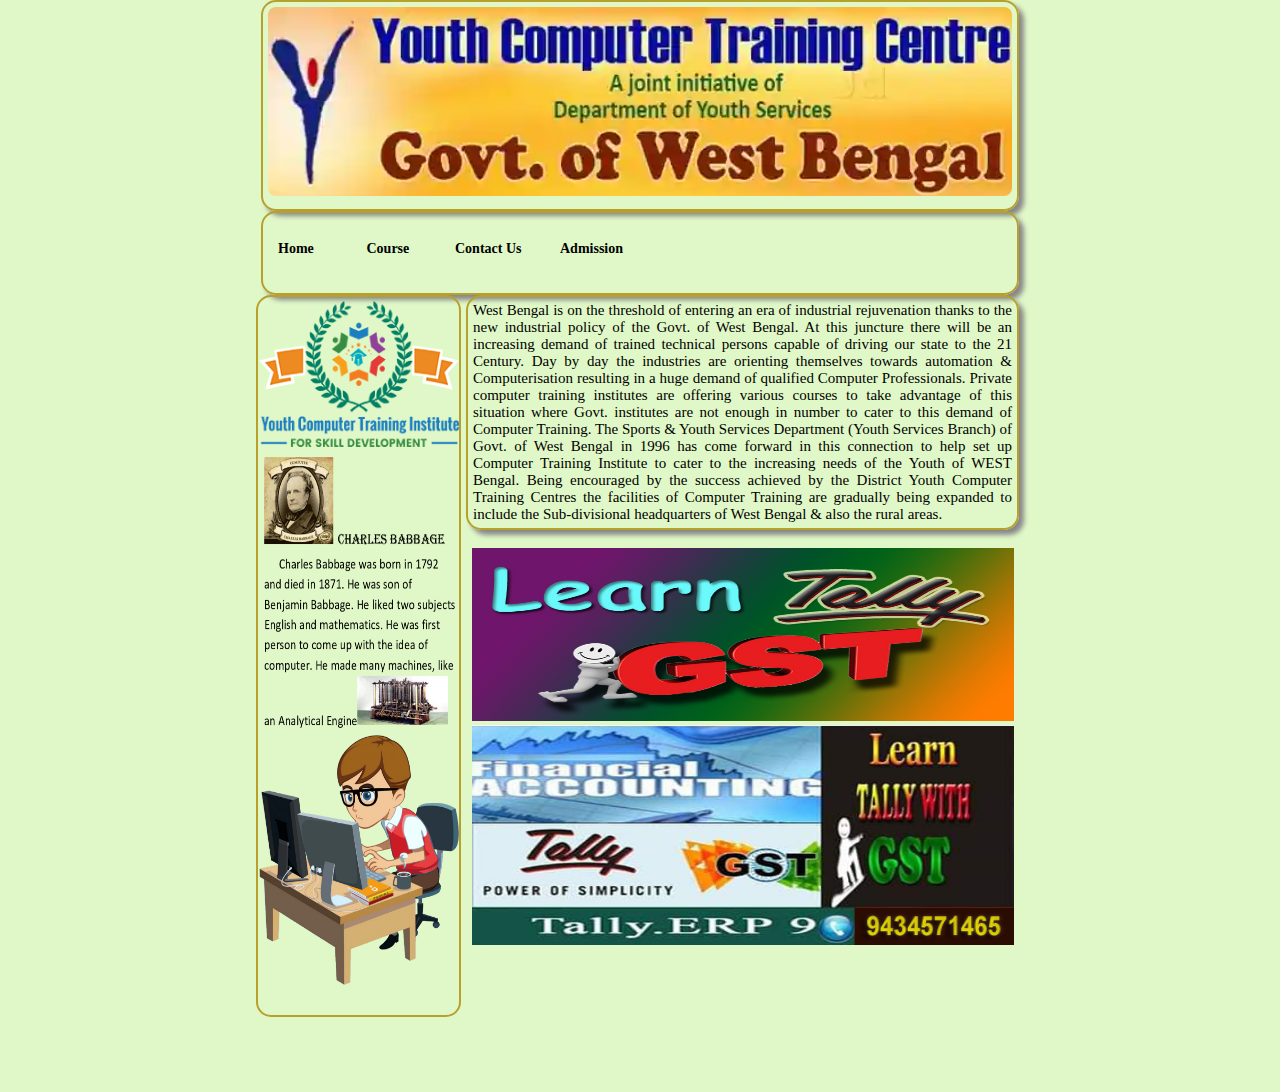
<file: index.html>
<!DOCTYPE html>
<html>
<head>
	<title>Youth Computer Training Centre</title>
	<link rel="stylesheet" href="projectstyle.css">
	<link rel="stylesheet" href="projectstyle2.css">
</head>
<body>
<div align="center">
	<div id="mainc">
		<div id="sm1" class="smc12">
			<div id="ssm1">
				<embed src="Flogo3.webp" width="744px" height="189px" style="border-radius: 8px;">
			</div>
		</div>
		<div id="sm2" class="smc12">
			<div id="ssm2" class="ssmc2">
				<ul>
					<li><a href="index.html"><span>Home</span></a></li>
					<li><a href="coursesh.html"><span>Course</span></a></li>
					<li><a href="contactus.html"><span>Contact Us</span></a></li>
					<li><a href="admission.html"><span>Admission</span></a></li>
				</ul>
			</div>
		</div>
		<div id="sm3" class="smpc">
			<img src="Flogo4.png" width="200px" height="150px">
			<img src="Charles-Babbage.png" width="200px" height="280px">
			<img src="Flogo5.png" width="200px" height="250px">
		</div>
		<div id="sm4" class="smbc"></div>
		<div id="sm5" class="smtc">
			<div id="text1">
			<p class="ctext1">West Bengal is on the threshold of entering an era of industrial rejuvenation thanks to the new industrial policy of the Govt. of West Bengal. At this juncture there will be an increasing demand of trained technical persons capable of driving our state to the 21 Century. Day by day the industries are orienting themselves towards automation & Computerisation resulting in a huge demand of qualified Computer Professionals. Private computer training institutes are offering various courses to take advantage of this situation where Govt. institutes are not enough in number to cater to this demand of Computer Training. The Sports & Youth Services Department (Youth Services Branch) of Govt. of West Bengal in 1996 has come forward in this connection to help set up Computer Training Institute to cater to the increasing needs of the Youth of WEST Bengal. Being encouraged by the success achieved by the District Youth Computer Training Centres the facilities of Computer Training are gradually being expanded to include the Sub-divisional headquarters of West Bengal & also the rural areas.</p><br>
			</div>
			<div id="textimg"><img src="gst.jpg" width="542px" height="173px"></div>
			<div id="textimg"><img src="TALLY.jpg" width="542px" height="220px"></div>
		</div>
		<div id="sm6" class="smtotalc"></div>
	</div>
</div>
</body>
</html>
</file>
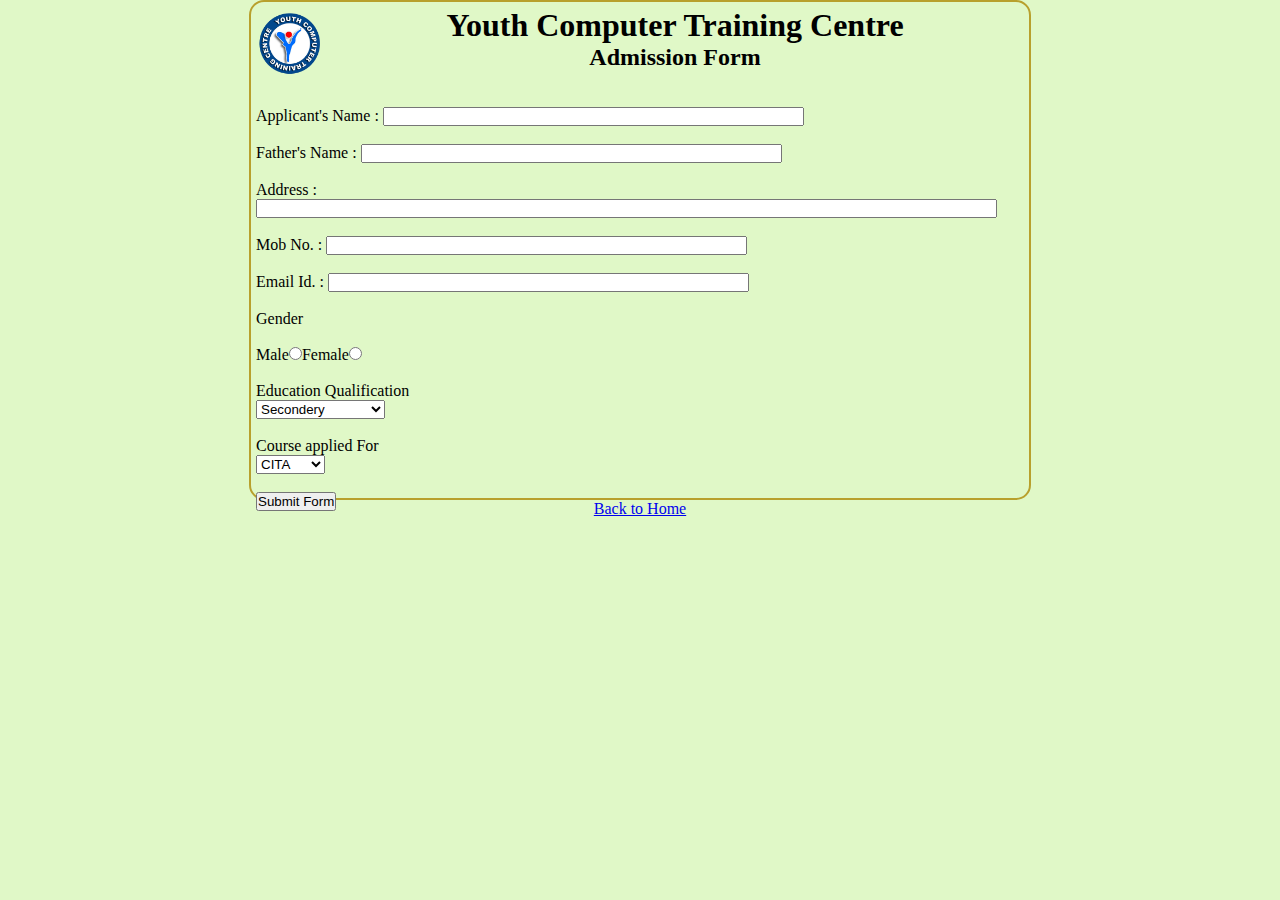
<file: admission.html>
<!DOCTYPE html>
<html>
<head>
	<title>Online Admission</title>
	<script type="text/javascript" src="projectcode.js"></script>
	<link rel="stylesheet" href="projectstyle.css">
</head>
<body style="background-color: #E0F8C7;">
	<div align="center">	
	<div id="frm1" align="left" style="border:2px solid #B8A02D;border-radius: 15px; padding: 5px;">
	<form name="form1" id="adms">
	<h1 style="text-align: center;"><img src="Flogo1.png" width="70px" height="70px" align="left">Youth Computer Training Centre</h1>
	<h2 style="text-align: center;">Admission Form</h2><br><br>
	<label>Applicant's Name :</label>&nbsp<input type="text" name="an" value="" size="50"><br><br>
	<label>Father's Name :</label>&nbsp<input type="text" name="fn" value="" size="50"><br><br>
	<label>Address :</label>&nbsp<input type="text" name="add" value="" size="90"><br><br>
	<label>Mob No. :</label>&nbsp<input type="text" name="mob" value="" size="50"><br><br>
	<label>Email Id. :</label>&nbsp<input type="text" name="mail" value="" size="50"><br><br>
	Gender<br><br>Male<input type="radio" name="gen" value="male">Female<input type="radio" name="gen" value="female"><br><br>
	Education Qualification<br>
	<select>
		<option>Secondery</option>
		<option>Higher Secondery</option>
		<option>Graduate</option>
		<option>Post Graduate</option>
		<option>Diploma</option>
		<option>Others</option>
	</select><br><br>
	<label>Course applied For</label><br>
	<select>
		<option>CITA</option>
		<option>DITA</option>
		<option>ADITA</option>
		<option>CFAS</option>
		<option>DFAS</option>
		<option>CDTP</option>
		<option>DDTP</option>
		<option>CCAD</option>
		<option>CBM</option>
		<option>DMAVE</option>
		<option>CCHM</option>
		<option>DCHM</option>
	</select><br><br>
	<input type="submit" name="s1" value="Submit Form" onclick="return admission()">
	</form>
</div>
	<div id="adms1">		
	<a href="index.html"><p id="bthome" class="cbthome">Back to Home</p></a>
	</div>
	</div>
</body>
</html>
</file>
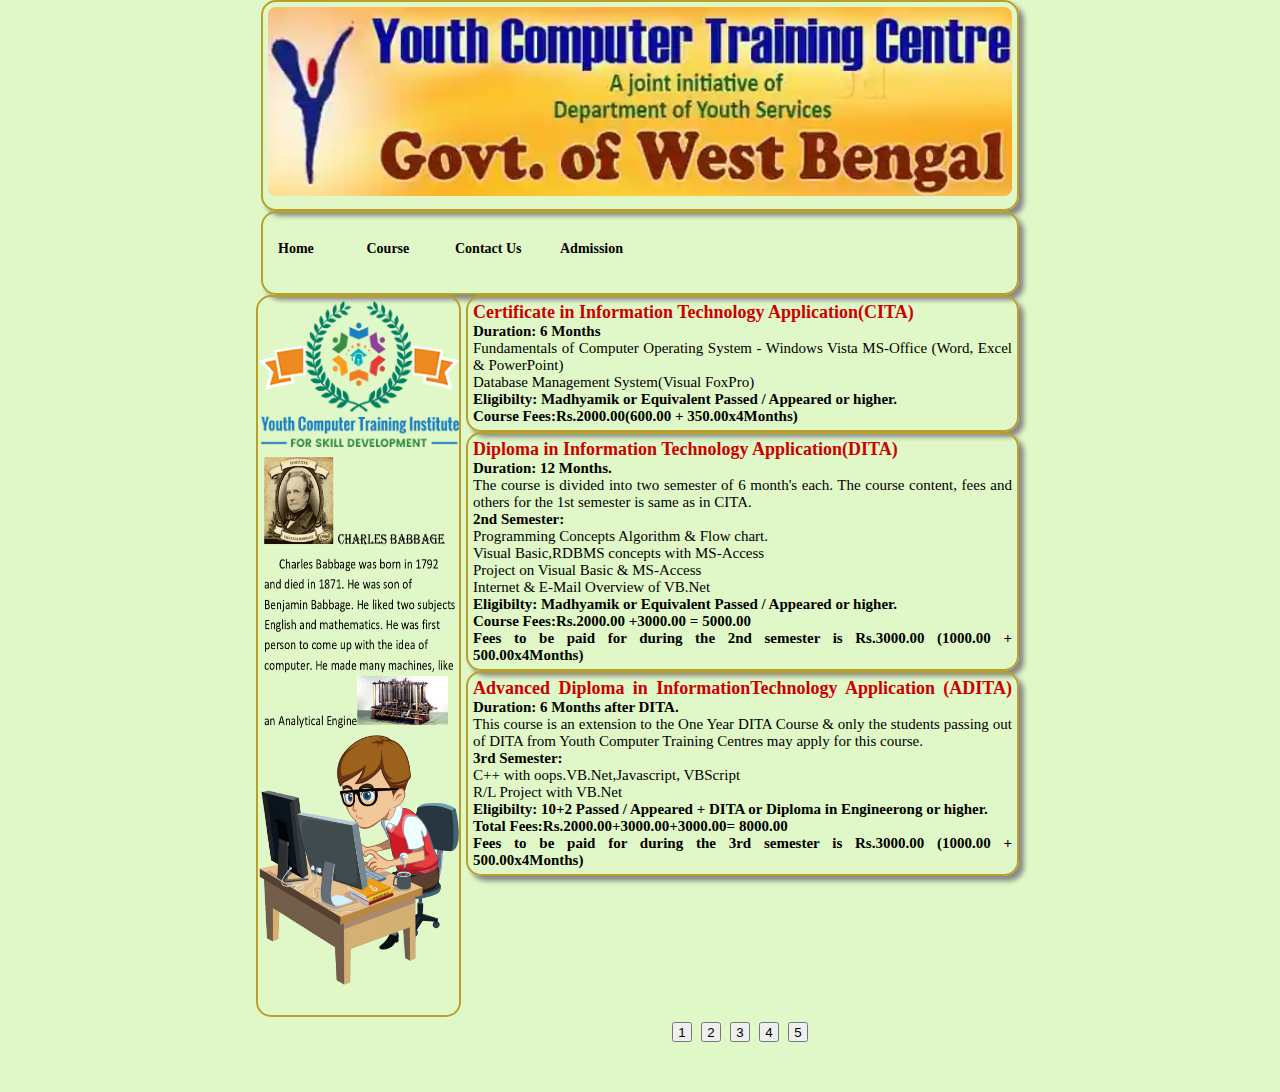
<file: ccourse.html>
<!DOCTYPE html>
<html>
<head>
	<title>Youth Computer Training Centre</title>
	<link rel="stylesheet" href="projectstyle.css">
	<link rel="stylesheet" href="projectstyle2.css">
	<script type="text/javascript" src="projectcode.js"></script>
</head>
<body onload="course()">
<div align="center">
	<div id="mainc">
		<div id="sm1" class="smc12">
			<div id="ssm1">
				<embed src="Flogo3.webp" width="744px" height="189px" style="border-radius: 8px;">
			</div>
		</div>
		<div id="sm2" class="smc12">
			<div id="ssm2" class="ssmc2">
				<ul>
					<li><a href="index.html"><span>Home</span></a></li>
					<li><a href="coursesh.html"><span>Course</span></a></li>
					<li><a href="contactus.html"><span>Contact Us</span></a></li>
					<li><a href="admission.html"><span>Admission</span></a></li>
				</ul>
			</div>
		</div>
		<div id="sm3" class="smpc">
			<img src="Flogo4.png" width="200px" height="150px">
			<img src="Charles-Babbage.png" width="200px" height="280px">
			<img src="Flogo5.png" width="200px" height="250px">
		</div>
		<div id="sm4" class="smbc"></div>
		<div id="sm5" class="smtc">
			<div id="courset" class="ccourset">
				<p id="cita" class="ctext1">
					<b style="color: #CC0000;font-size: large;">Certificate in Information Technology Application(CITA)</b><br>
					<b>Duration: 6 Months</b><br>
					Fundamentals of Computer
					Operating System - Windows Vista
					MS-Office (Word, Excel & PowerPoint)<br>
					Database Management System(Visual FoxPro)<br>
					<b>Eligibilty: Madhyamik or Equivalent Passed / Appeared or higher.<br>
					Course Fees:Rs.2000.00(600.00 + 350.00x4Months)</b>
				</p>
				<p id="dita" class="ctext1">
					<b style="color: #CC0000;font-size: large;">Diploma in  Information Technology Application(DITA)</b><br>
					<b>Duration: 12 Months.</b><br>
					The course is divided into two semester of 6 month's each. The course content, fees and others for the 1st semester is same as in CITA.<br>		
					<b>2nd Semester:</b><br>
					Programming Concepts Algorithm & Flow chart.<br>
					Visual Basic,RDBMS concepts with MS-Access<br>
					Project on Visual Basic & MS-Access<br>
					Internet & E-Mail
					Overview of VB.Net <br>
					<b>Eligibilty:  Madhyamik or Equivalent Passed / Appeared or higher.<br>
					Course Fees:Rs.2000.00 +3000.00 = 5000.00<br>
					Fees to be paid for during the 2nd semester is Rs.3000.00 (1000.00 + 500.00x4Months)</b>
				</p>
				<p id="adita" class="ctext1">
					<b style="color: #CC0000;font-size: large;">Advanced Diploma in InformationTechnology Application (ADITA)</b>
					<b>Duration: 6 Months after DITA.</b><br>
					This course is an extension to the One Year DITA Course & only the students passing out of DITA from Youth Computer Training Centres may apply for this course.<br>
					<b>3rd Semester:</b><br>
					C++ with oops.VB.Net,Javascript, VBScript<br>
					R/L Project with VB.Net<br>
					<b>Eligibilty: 10+2 Passed / Appeared + DITA or Diploma in Engineerong or higher.<br>
					Total Fees:Rs.2000.00+3000.00+3000.00= 8000.00<br>
					Fees to be paid for during the 3rd semester is Rs.3000.00  (1000.00 + 500.00x4Months)</b>
				</p>
				<p id="cfas" class="ctext1">
					<b style="color: #CC0000;font-size: large;">Certificate in Financial Accounting System (CFAS)</b><br>
					<b>Duration: 6 Months</b><br>
					Fundamentals of Computer<br>
					Operating System - Windows Vista<br>
					MS-Word<br>
					Two Financial Accounting Packages.<br>
					<b>Eligibilty: Madhyamik or Equivalent Passed / Appeared or higher.<br>
					Course Fees:Rs.2000.00(600.00 + 350.00x4Months)</b>
				</p>
				<p id="dfas" class="ctext1">
					<b style="color: #CC0000;font-size: large;">Diploma in  Financial Accounting System (DFAS)</b><br>
					<b>Duration: 12 Months.</b><br>
					The course is divided into two semester of 6 month's each. The course content, fees and others for the 1st semester is same as in CFAS.<br>
					<b>2nd Semester:</b><br>
					Database Management System (Visual FoxPro)<br>
					MS- Excel with Project Management Tools.<br>
					MS-PowerPoint,Internet &amp; Email<br>
					Two Financial Accounting Packages. <br>
					<b>Eligibilty:  Madhyamik or Equivalent Passed / Appeared or higher.<br>
					Course Fees:Rs.2000.00 +3000.00 = 5000.00<br>
					Fees to be paid for during the 2nd semester is Rs.3000.00 (1000.00 + 500.00x4Months)</b>
				</p>
				<p id="adfas" class="ctext1">
					<b style="color: #CC0000;font-size: large;">Advanced Diploma in Financial Accounting System (ADFAS)</b><br>
					<b>Duration: 6 Months after DFAS.</b><br>
					This course is an extension to the One Year DFAS Course & only the students passing out of DFAS from Youth Computer Training Centres may apply for this course.<br>
					<b>3rd Semester:</b><br>
					Payroll System,Taxation Software,TDS & e-return preparation Software<br>
					Advanced Financial Management with FA packages,Share Trading Software.<br>
					<b>Eligibilty: 10+2 Passed / Appeared + DFAS or Diploma in Engineering or higher.<br>
					Total Fees:Rs.2000.00+3000.00+3000.00= 8000.00<br>
					Fees to be paid for during the 3rd semester is Rs.3000.00  (1000.00 + 500.00x4Months)</b>
				</p>
				<p id="cdtp" class="ctext1">
					<b style="color: #CC0000;font-size: large;">Certificate in Desk Top Publishing(CDTP)</b><br>
					<b>Duration: 6 Months</b><br>
					Fundamentals of Computer<br>
					Operating System - Windows Vista<br>
					MS-Word<br>
					Adobe PageMaker,Corel Draw<br>
					Use of Bengali fonts in Publications.<br>
					<b>Eligibilty: Madhyamik or Equivalent Passed / Appeared or higher.<br>
					Course Fees:Rs.2000.00 (600.00 + 350.00x4Months)</b>
				</p>
				<p id="ddtp" class="ctext1">
					<b style="color: #CC0000;font-size: large;">Diploma in Desk Top Publishing(DDTP)</b><br>
					<b>Duration: 12 Months.</b><br>
					The course is divided into two semester of 6 month's each. The course content, fees and others for the 1st semester is same as in CDTP.<br>
					<b>2nd Semester:</b><br>
					Scanning & Editing Images of Publications.<br>
					Adobe Phtoshop.<br>
					Freehand,Flash<br>
					Handling Scanner & Digital Camera<br>
					Internet & E-mail <br>
					<b>Eligibilty:  Madhyamik or Equivalent Passed / Appeared or higher.<br>
					Course Fees:Rs.2000.00 +3000.00 = 5000.00<br>
					Fees to be paid for during the 2nd semester is Rs.3000.00 (1000.00 + 500.00x4Months)</b>
				</p>
				<p id="addtp" class="ctext1">
					<b style="color: #CC0000;font-size: large;">Advanced Diploma in Desk Top Publishing(ADDTP)</b><br>
					<b>Duration: 6 Months after DDTP.</b><br>
					This course is an extension to the One Year DDTP Course & only the students passing out of DDTP from Youth Computer Training Centres may apply for this course.<br>
					<b>3rd Semester:</b><br>
					Adobe Illustrator,Adobe Indesign.<br>
					Basic of web designing with Flash / Dreamweaver or Adobe Premiere<br>
					<b>Eligibilty: 10+2 Passed / Appeared + DDTP or Diploma in Engineerong or higher.<br>
					Total Fees:Rs.2000.00+3000.00+5000.00= 10000.00<br>
					Fees to be paid for during the 3rd semester is Rs.5000.00  (1800.00 + 800.00x4Months)</b>
				</p>
				<p id="cbm" class="ctext1">
					<b style="color: #CC0000;font-size: large;">Certificate in Basic Multimedia (CBM)</b><br>
					<b>Duration: 6 Months</b><br>
					Creating Illustrations with Adobe Illustrator, CorelDraw<br>
					Imaging with Adobe Photoshop<br>
					2D Animation with Flash<br>
					Authoring with Flash<br>
					Sound Editing with Sound Forge.<br>
					<b>Eligibilty: 10+2 Passed / Appeared or 10 passed / Appeared with CDTP / DDTP from YCTC.<br>
					Course Fees:Rs.5,500 (2,300 + 800x4Months)</b>
				</p>
				<p id="dmave" class="ctext1">
					<b style="color: #CC0000;font-size: large;">Diploma in Multimedia, Animation,Video Editing (DMAVE)</b><br>
					<b>Duration: 12 Months.</b><br>
					The course is divided into two semester of 6 month's each. The course content, fees and others for the 1st semester is same as CBM.<br>
					<b>2nd Semester:</b><br>
					Video Composition & Editing with Adobe Aftereffect.<br>
					Deek-Link Card with Adobe Premiere Pro.<br>
					3D Animation with Autodesk 3D Max.<br>
					Autodesk Maya.<br>
					<b>Eligibilty:  Madhyamik or Equivalent Passed / Appeared or higher.<br>
					Course Fees:Rs.14,900 [(2,300 + 800x4) + (1,900 + 1,500x5)]</b>
				</p>
				<p id="ccad" class="ctext1">
					<b style="color: #CC0000;font-size: large;">Certificate in Computer Aided Design (CCAD)</b><br>
					<b>Duration: 6 Months</b><br>
					Fundamentals of Computer<br>
					Operating System - Windows Vista<br>
					MS-Word<br>
					AUTOCAD,<br> 
					Autolips,<br>
					Internet & E-Mail<br>
					<b>Eligibilty: Polytechnic student / Diploma in Engineering student.<br>
					Course Fees:Rs. 2800.00(Rs. 800.00 + 500.00x4Months)</b>
				</p>
				<p id="cwd" class="ctext1">
					<b style="color: #CC0000;font-size: large;">Certificate in Web Designing (CWD)</b><br>
					<b>Duration: 6 Months</b><br>
					Concepts on Internet,Protocols, Browsers.<br>
					Domain names & registering domain names.<br>
					HTML, DHTML, XML, and Java Script.<br>
					Implementation using Dreamweaver.<br>
					Gif Animator.<br>
					Cool 3D.<br>
					Project on Web Page Designing.<br>
					Available Web Hosting options.<br>
					<b>Eligibility : 10+2 Passed / Appeared or Diploma in Engineering or higher.<br>
					Course Fees : Rs. 3,600/- [1,200/- + 600/- X 4 Months]</b>
				</p>
				<p id="ccst" class="ctext1">
					<b style="color: #CC0000;font-size: large;">Certificate in Client Server Technology (CCST)</b><br>
					<b>Duration: 6 Months</b><br>
					Windows NT.<br>
					SQL Server.<br>
					ORACLE.<br>
					Real life Project on ORACLE.<br>
					<b>Eligibility : 10+2 Passed / Appeared and Computer Knowledge.<br>
					Course Fees : Rs. 5,000/- [2,000/- + 750/- X 4 Months]</b>
				</p>
			</div>			
			<div id="next" class="cnext">
				<input type="button" name="one" value="1" class="pto"onclick="course()">
				<input type="button" name="two" value="2" class="pto" onclick="button_one()">
				<input type="button" name="three" value="3" class="pto" onclick="button_two()">
				<input type="button" name="four" value="4" class="pto"onclick="button_three()">
				<input type="button" name="five" value="5" class="pto"onclick="button_four()">
			</div>
		</div>
		<div id="sm6" class="smtotalc"></div>
	</div>
</div>
</body>
</html>
</file>
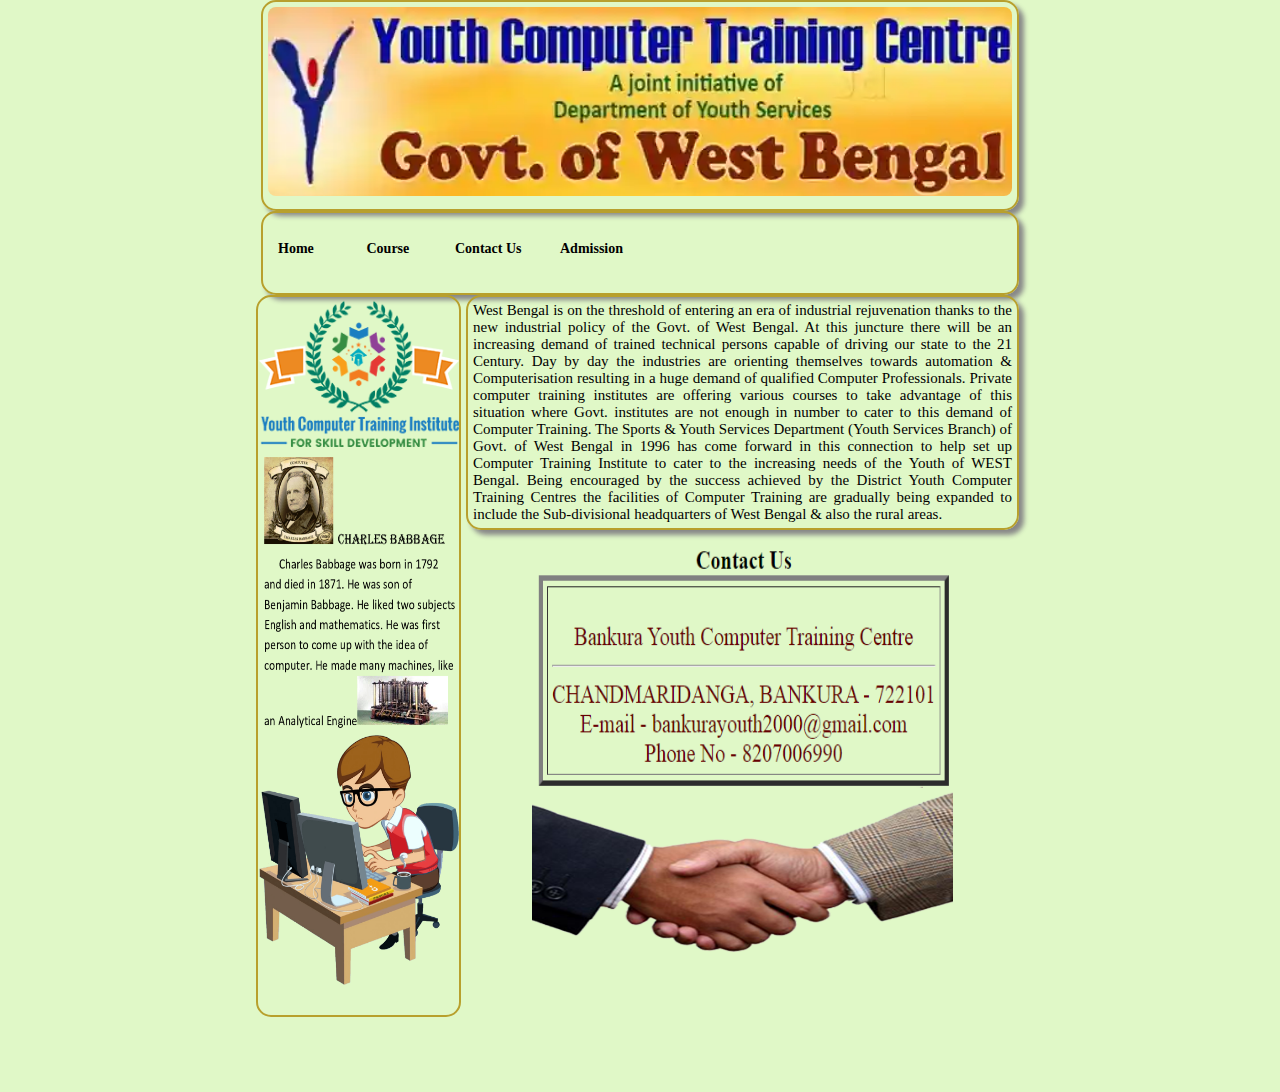
<file: contactus.html>
<!DOCTYPE html>
<html>
<head>
	<title>Youth Computer Training Centre</title>
	<link rel="stylesheet" href="projectstyle.css">
	<link rel="stylesheet" href="projectstyle2.css">
</head>
<body>
<div align="center">
	<div id="mainc">
		<div id="sm1" class="smc12">
			<div id="ssm1">
				<embed src="Flogo3.webp" width="744px" height="189px" style="border-radius: 8px;">
			</div>
		</div>
		<div id="sm2" class="smc12">
			<div id="ssm2" class="ssmc2">
				<ul>
					<li><a href="index.html"><span>Home</span></a></li>
					<li><a href="coursesh.html"><span>Course</span></a></li>
					<li><a href="contactus.html"><span>Contact Us</span></a></li>
					<li><a href="admission.html"><span>Admission</span></a></li>
				</ul>
			</div>
		</div>
		<div id="sm3" class="smpc">
			<img src="Flogo4.png" width="200px" height="150px">
			<img src="Charles-Babbage.png" width="200px" height="280px">
			<img src="Flogo5.png" width="200px" height="250px">
		</div>
		<div id="sm4" class="smbc"></div>
		<div id="sm5" class="smtc">
			<div id="text1">
			<p class="ctext1">West Bengal is on the threshold of entering an era of industrial rejuvenation thanks to the new industrial policy of the Govt. of West Bengal. At this juncture there will be an increasing demand of trained technical persons capable of driving our state to the 21 Century. Day by day the industries are orienting themselves towards automation & Computerisation resulting in a huge demand of qualified Computer Professionals. Private computer training institutes are offering various courses to take advantage of this situation where Govt. institutes are not enough in number to cater to this demand of Computer Training. The Sports & Youth Services Department (Youth Services Branch) of Govt. of West Bengal in 1996 has come forward in this connection to help set up Computer Training Institute to cater to the increasing needs of the Youth of WEST Bengal. Being encouraged by the success achieved by the District Youth Computer Training Centres the facilities of Computer Training are gradually being expanded to include the Sub-divisional headquarters of West Bengal & also the rural areas.</p><br>
			</div>
			<div id="textimg"><img src="contact.png" width="421px" height="240px"></div>
			<div id="textimg"><img src="handshake.png" width="421px" height="160px"></div>
		</div>
		<div id="sm6" class="smtotalc"></div>
	</div>
</div>
</body>
</html>
</file>
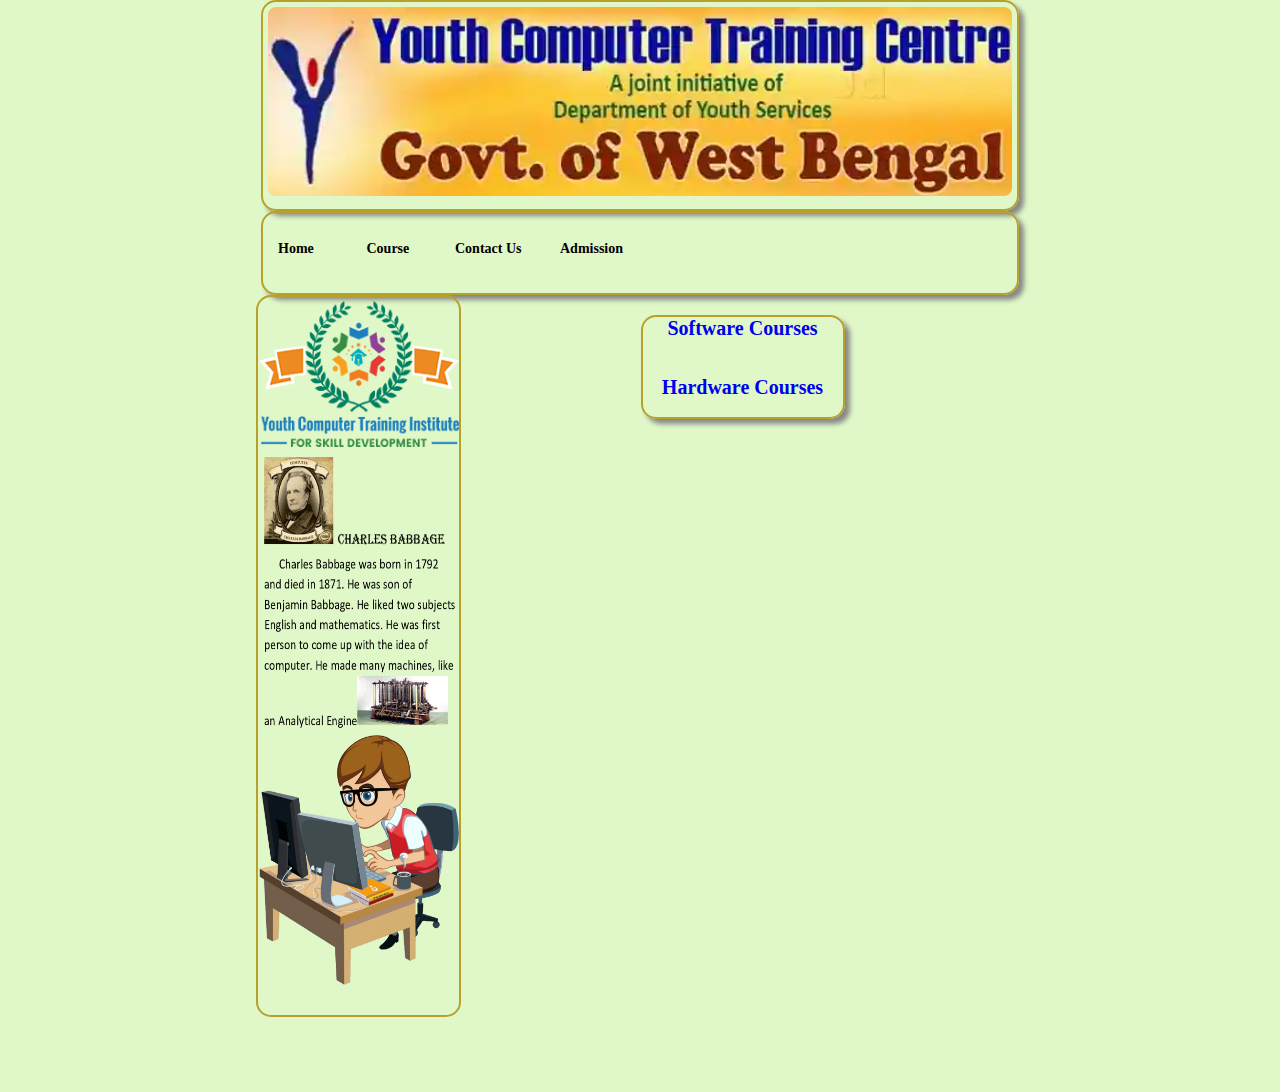
<file: coursesh.html>
<!DOCTYPE html>
<html>
<head>
	<title>Youth Computer Training Centre</title>
	<link rel="stylesheet" href="projectstyle.css">
	<link rel="stylesheet" href="projectstyle2.css">
</head>
<body>
<div align="center">
	<div id="mainc">
		<div id="sm1" class="smc12">
			<div id="ssm1">
				<embed src="Flogo3.webp" width="744px" height="189px" style="border-radius: 8px;">
			</div>
		</div>
		<div id="sm2" class="smc12">
			<div id="ssm2" class="ssmc2">
				<ul>
					<li><a href="index.html"><span>Home</span></a></li>
					<li><a href="coursesh.html"><span>Course</span></a></li>
					<li><a href="contactus.html"><span>Contact Us</span></a></li>
					<li><a href="admission.html"><span>Admission</span></a></li>
				</ul>
			</div>
		</div>
		<div id="sm3" class="smpc">
			<img src="Flogo4.png" width="200px" height="150px">
			<img src="Charles-Babbage.png" width="200px" height="280px">
			<img src="Flogo5.png" width="200px" height="250px">
		</div>
		<div id="sm4" class="smbc"></div>
		<div id="sm5" class="smtc">
			<div id="sandh" class="csandh">
				<ol>
					<li><a href="ccourse.html"><span style="display: inline-block; font-size: 20px;font-weight: bold;">Software Courses</span></a></li><br><br>
					<li><a href="hcourse.html"><span style="display: inline-block; font-size: 20px;font-weight: bold;">Hardware Courses</span></a></li>
				</ol>
			</div>
		</div>
		<div id="sm6" class="smtotalc"></div>
	</div>
</div>
</body>
</html>
</file>
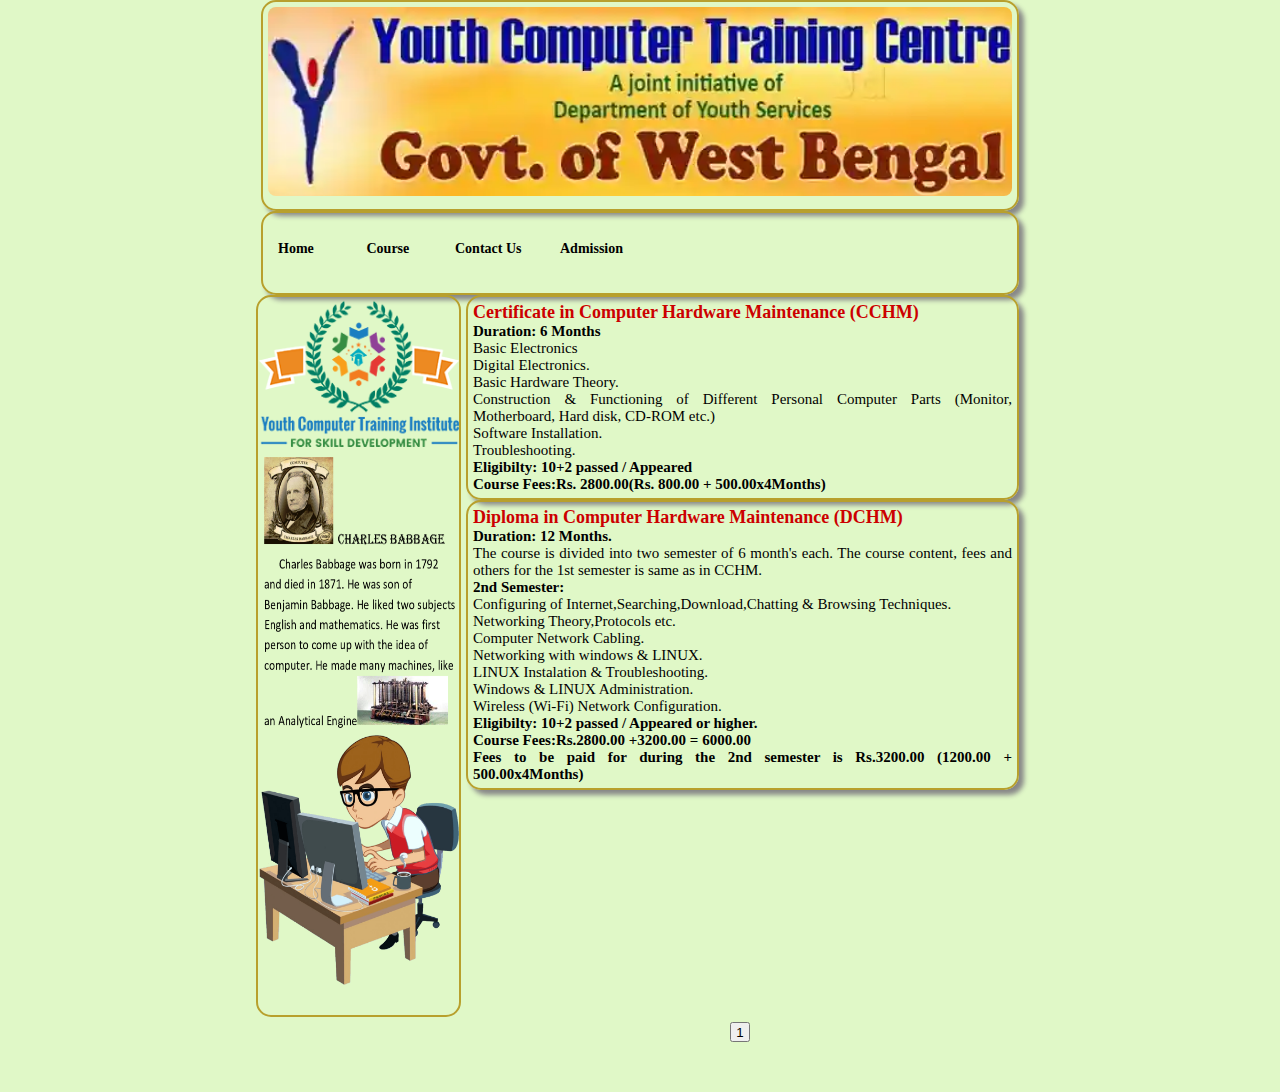
<file: hcourse.html>
<!DOCTYPE html>
<html>
<head>
	<title>Youth Computer Training Centre</title>
	<link rel="stylesheet" href="projectstyle.css">
	<link rel="stylesheet" href="projectstyle2.css">
	<script type="text/javascript" src="projectcode.js"></script>
</head>
<body onload="course()">
<div align="center">
	<div id="mainc">
		<div id="sm1" class="smc12">
			<div id="ssm1">
				<embed src="Flogo3.webp" width="744px" height="189px" style="border-radius: 8px;">
			</div>
		</div>
		<div id="sm2" class="smc12">
			<div id="ssm2" class="ssmc2">
				<ul>
					<li><a href="index.html"><span>Home</span></a></li>
					<li><a href="coursesh.html"><span>Course</span></a></li>
					<li><a href="contactus.html"><span>Contact Us</span></a></li>
					<li><a href="admission.html"><span>Admission</span></a></li>
				</ul>
			</div>
		</div>
		<div id="sm3" class="smpc">
			<img src="Flogo4.png" width="200px" height="150px">
			<img src="Charles-Babbage.png" width="200px" height="280px">
			<img src="Flogo5.png" width="200px" height="250px">
		</div>
		<div id="sm4" class="smbc"></div>
		<div id="sm5" class="smtc">
			<div id="courset" class="ccourset">
				<p id="cchm" class="ctext1">
					<b style="color: #CC0000;font-size: large;">Certificate in Computer Hardware Maintenance (CCHM)</b><br>
					<b>Duration: 6 Months</b><br>
					Basic Electronics<br>
					Digital Electronics.<br>
					Basic Hardware Theory.<br>
					Construction & Functioning of Different Personal Computer Parts (Monitor, Motherboard, Hard disk, CD-ROM etc.)<br>
					Software Installation.<br>
					Troubleshooting.<br>
					<b>Eligibilty: 10+2 passed / Appeared<br>
					Course Fees:Rs. 2800.00(Rs. 800.00 + 500.00x4Months)</b>
				</p>
				<p id="dchm" class="ctext1">
					<b style="color: #CC0000;font-size: large;">Diploma in Computer Hardware Maintenance (DCHM)</b><br>
					<b>Duration: 12 Months.</b><br>
					The course is divided into two semester of 6 month's each. The course content, fees and others for the 1st semester is same as in CCHM.<br>		
					<b>2nd Semester:</b><br>
					Configuring of Internet,Searching,Download,Chatting & Browsing Techniques.<br>
					Networking Theory,Protocols etc.<br>
					Computer Network Cabling.<br>
					Networking with windows & LINUX.<br>
					LINUX Instalation & Troubleshooting.<br>
					Windows & LINUX Administration.<br>
					Wireless (Wi-Fi) Network Configuration.
					<br>
					<b>Eligibilty: 10+2 passed / Appeared or higher.<br>
					Course Fees:Rs.2800.00 +3200.00 = 6000.00<br>
					Fees to be paid for during the 2nd semester is Rs.3200.00 (1200.00 + 500.00x4Months)</b>
				</p>
			</div>			
			<div id="next" class="cnext">
				<input type="button" name="one" value="1" class="pto" onclick="button_one()">
			</div>
		</div>
		<div id="sm6" class="smtotalc"></div>
	</div>
</div>
</body>
</html>
</file>
<file: projectstyle.css>
body {background-color: #E0F8C7;}
#frm1{margin-top: 0px;height: 486px;width: 768px;}
#mainc{margin-top: 0px;height: 1092px;width: 768px;}
#sm1{width: 754px;height: 207px;}
.smc12{margin-top: 0px;margin-left: 5px;margin-right: 5px;border: 2px solid #B8A02D;border-radius: 15px;box-shadow: 5px 5px 5px #888888;}
#ssm1{margin-top: 5px;background-repeat: no-repeat;position: relative;height: 197px;width: 748px;}
#sm2{width: 754px;height: 80px;}
#ssm2{width: 744px;height: 70px;}
#sm3{width: 201px;height: 718px;}
.smpc{margin-top: 0px;background-repeat: repeat;float: left;border:2px solid #B8A02D;border-radius: 15px;}
#sm4{margin-top: 0px;width: 768px;height: 0px;}
.smbc{margin: 0;padding: 0;}
#sm5{width: 563px;}
.ctext1{margin-top: 0px;margin-left: 5px;margin-right: 5px;text-align: justify;font-family: georgia,"Times New Roman",Times,serif;font-size: 15px; border: 2px solid #B8A02D;border-radius: 15px;box-shadow: 5px 5px 5px #888888;padding: 5px 5px;}
.smtc{margin-top: 0px;background-repeat: repeat;height: 767px;float: left;}
#courset{width: 563px;height: 727px;}
#next{width: 563px;height: 38px;}
.pto{width: 20px;height: 20px;margin-right: 5px;}
.csandh{overflow: hidden;width: 200px;height: 100px;margin-top: 20px;padding: 0px;border: 2px solid #B8A02D;border-radius: 15px;box-shadow: 5px 5px 5px #888888;}
#sm6{margin-top: 0px;width: 768px;height: 797px;}
*{margin: 0;padding: 0;}
</file>
<file: projectstyle2.css>
.ssmc2{width: 100%;overflow: hidden;}
.ssmc2 ul{margin: 0;padding: 0;font: bold 14px verdana;list-style-type: none;text-align: left;}
.ssmc2 li{display: inline-block;position: relative;padding: 5px;margin: 0;margin-right: 15px;}
.ssmc2 li a{display: inline-block;padding: 5px;min-width: 50px;height: 50px;text-decoration: none;color: black;margin: 0 auto;overflow: hidden;transition: all 0.3s ease-in-out;}
.ssmc2 li:hover a{color: white;background: #A71B15;border-radius: 50%;}
.ssmc2 li a span{position: relative;top: 35%;}
</file>
